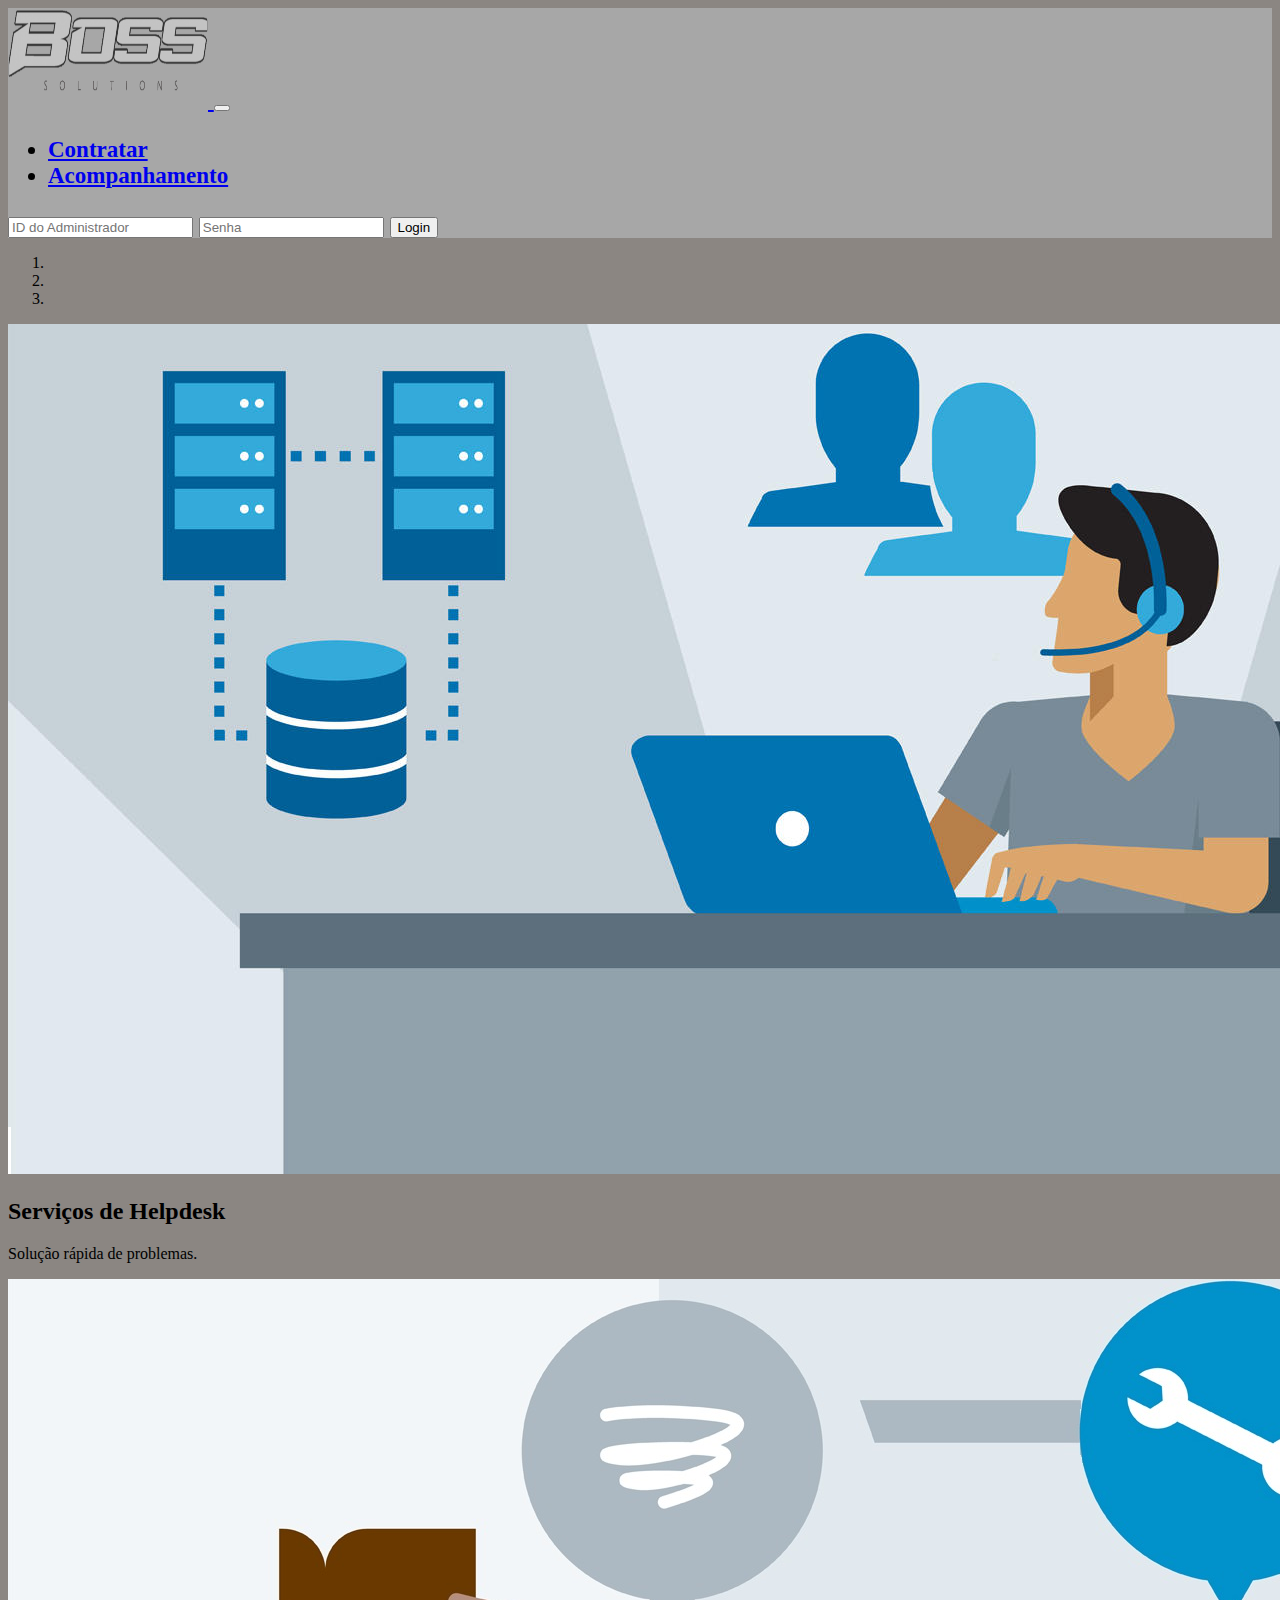
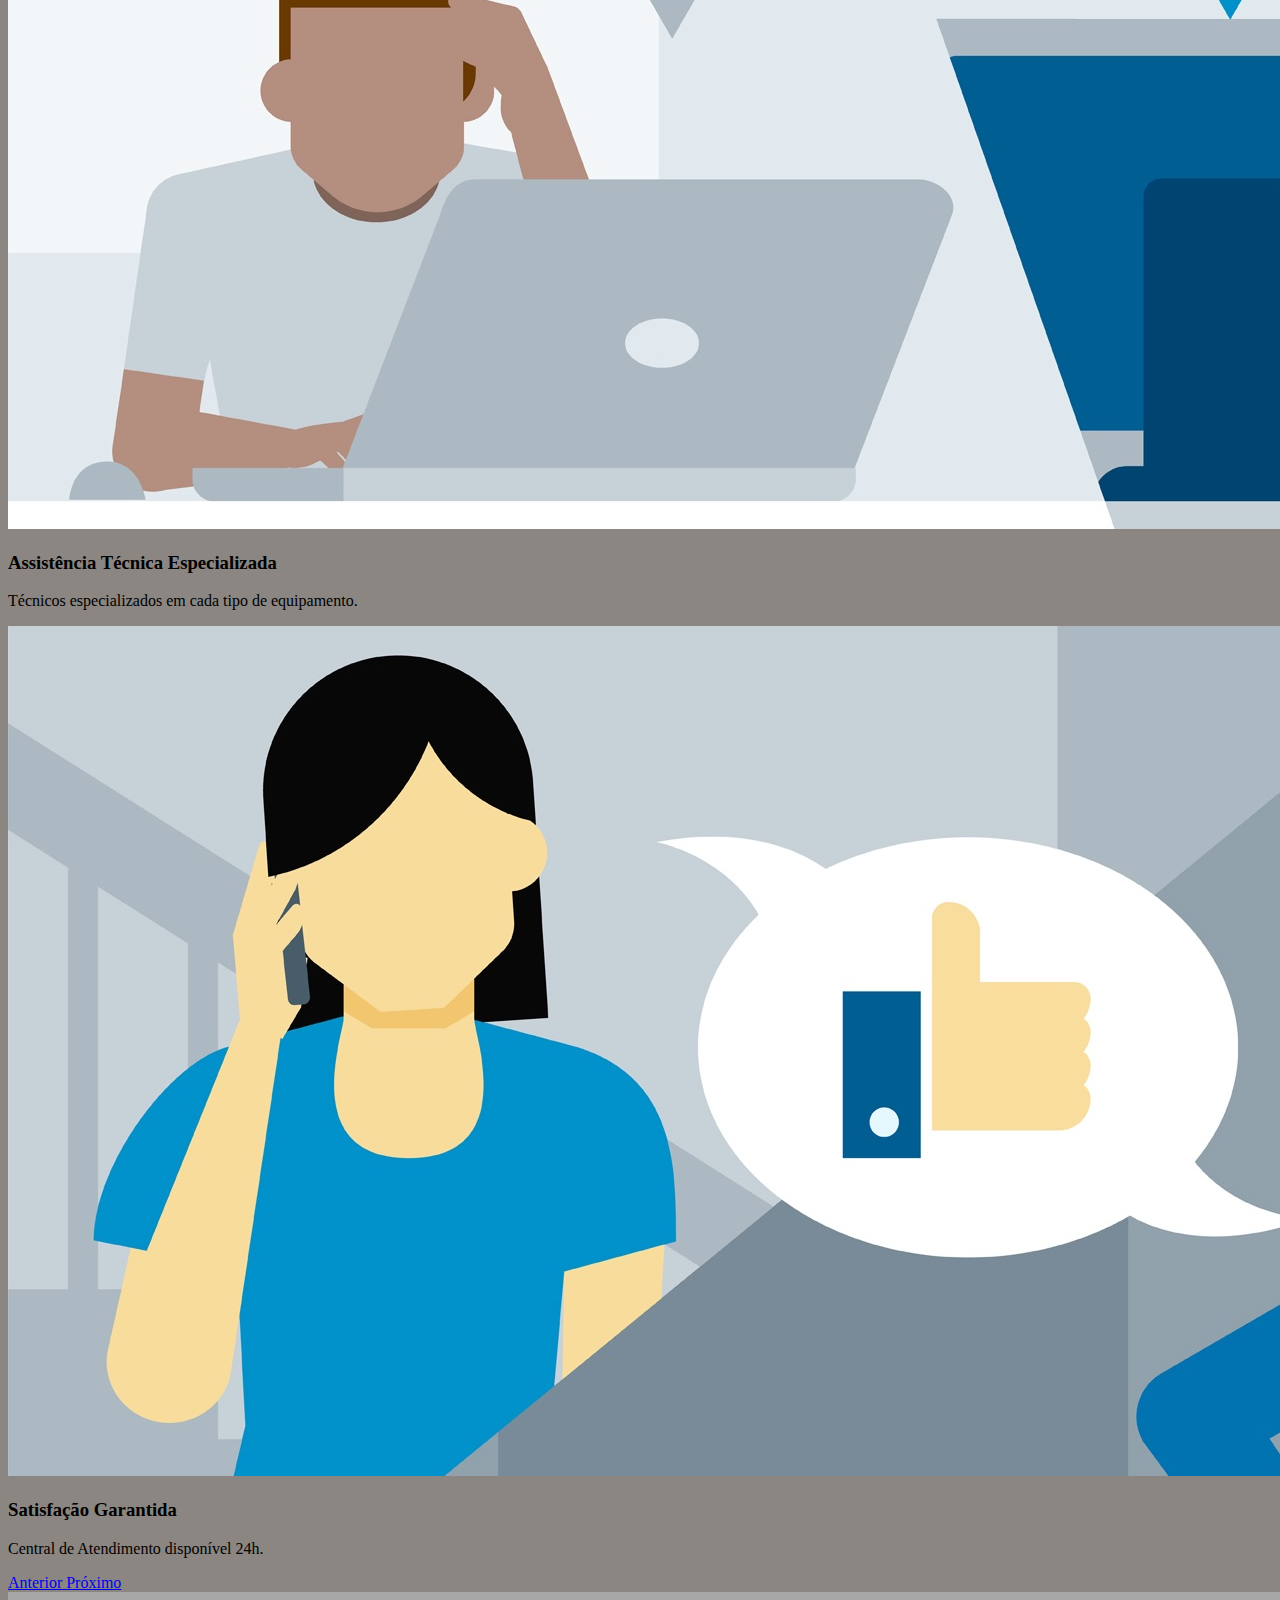
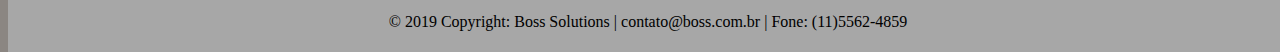
<file: POO/views/index.html>
<!DOCTYPE html>
<html lang="pt-br">
	<head>
		<!-- Bootstrap -->
		<link href="https://cdn.jsdelivr.net/npm/bootstrap@5.0.1/dist/css/bootstrap.min.css" rel="stylesheet" integrity="sha384-+0n0xVW2eSR5OomGNYDnhzAbDsOXxcvSN1TPprVMTNDbiYZCxYbOOl7+AMvyTG2x" crossorigin="anonymous">
		<script src="https://cdn.jsdelivr.net/npm/bootstrap@5.0.1/dist/js/bootstrap.bundle.min.js" integrity="sha384-gtEjrD/SeCtmISkJkNUaaKMoLD0//ElJ19smozuHV6z3Iehds+3Ulb9Bn9Plx0x4" crossorigin="anonymous"></script>
		
		<!-- Tags Obrigatórias -->		
		<link rel="shortcut icon" href="../Imagens/Logo2.png"/><title>Boss Solutions</title>
		<meta charset="UTF-8">
		<meta name="viewport" content="width=device-width, initial-scale=1, shrink-to-fit=no">
	</head>

	<body>
		<link rel="stylesheet" type="text/css" href="../css/estilo.css">
		
		<!-- Menu do site-->
		<div class="header">
			<nav class="navbar navbar-expand-lg navbar-light" style="background-color: #A7A7A7">
				<a class="navbar-brand" href="index.html">
					<img src="../Imagens/Logo.png" width="200" height="100" alt="Logotipo">
				</a>
				<button class="navbar-toggler" type="button" data-toggle="collapse" data-target="#textoNavbar" aria-controls="textoNavbar" aria-expanded="true" aria-label="Alterna navegação">
					<span class="navbar-toggler-icon"></span>
				</button>
				<div class="collapse navbar-collapse" id="textoNavbar">
					<ul class="navbar-nav mr-auto">
						<li class="nav-item">
							<a class="nav-link" href="Contratar.php">Contratar</a>
						</li>
						<li class="nav-item">
							<a class="nav-link" href="Consultar.html">Acompanhamento</a>
						</li>
					</ul>
					<form class="d-flex justify-content-right" action="Login.php" method="post">
                        <input name="user" class="form-control me-2" type="text" placeholder="ID do Administrador">
                        <input name="senha" class="form-control me-2" type="password" placeholder="Senha">
                        <button class="btn btn-outline-light me-2" type="submit">Login</button>
                    </form>
				</div>
			</nav>	
		</div>
		
		<!-- Carousel com os modelos disponíveis para compra-->
		
		<div id="carouselExampleIndicators" class="carousel slide" data-ride="carousel">
			<ol class="carousel-indicators">
				<li data-target="#carouselExampleIndicators" data-slide-to="0" class="active"></li>
				<li data-target="#carouselExampleIndicators" data-slide-to="1"></li>
				<li data-target="#carouselExampleIndicators" data-slide-to="2"></li>
			</ol>
		<div class="carousel-inner">
			<div class="carousel-item active">
				<a href="Contratar.php"><img src="../Imagens/Helpdesk.jpg" class="img-fluid" alt="Helpdesk"></a>
				<div class="carousel-caption d-none d-md-block">
					<h2>Serviços de Helpdesk</h2>
					<p>Solução rápida de problemas.</p>
				</div>
			</div>
			<div class="carousel-item">
				<a href="Contratar.php"><img src="../Imagens/Assistencia.jpg" class="img-fluid" alt="Assistência Técnica"></a>
				<div class="carousel-caption d-none d-md-block">
					<h3>Assistência Técnica Especializada</h3>
					<p>Técnicos especializados em cada tipo de equipamento.</p>
				</div>
			</div>
			<div class="carousel-item">
				<a href="Contratar.php"><img src="../Imagens/Atendimento.jpg" class="img-fluid" alt="Atendimento"></a>
				<div class="carousel-caption d-none d-md-block">
					<h3>Satisfação Garantida</h3>
					<p>Central de Atendimento disponível 24h.</p>
				</div>
			</div>
		</div>
		<a class="carousel-control-prev" href="#carouselExampleIndicators" role="button" data-slide="prev">
			<span class="carousel-control-prev-icon" aria-hidden="true"></span>
			<span class="sr-only">Anterior</span>
		</a>
		<a class="carousel-control-next" href="#carouselExampleIndicators" role="button" data-slide="next">
			<span class="carousel-control-next-icon" aria-hidden="true"></span>
			<span class="sr-only">Próximo</span>
		</a>
		</div>
		      
	
		<!-- Rodapé -->
		<footer class="footer">
			<div class="container">
				© 2019 Copyright: Boss Solutions | contato@boss.com.br | Fone: (11)5562-4859
			</div>
		</footer>

		<!-- JavaScript para agilizar carregamento do código -->
		<script src="https://code.jquery.com/jquery-3.3.1.slim.min.js" integrity="sha384-q8i/X+965DzO0rT7abK41JStQIAqVgRVzpbzo5smXKp4YfRvH+8abtTE1Pi6jizo" crossorigin="anonymous"></script>
		
		<script src="https://cdnjs.cloudflare.com/ajax/libs/popper.js/1.14.3/umd/popper.min.js" integrity="sha384-ZMP7rVo3mIykV+2+9J3UJ46jBk0WLaUAdn689aCwoqbBJiSnjAK/l8WvCWPIPm49" crossorigin="anonymous"></script>
		
		<script src="https://stackpath.bootstrapcdn.com/bootstrap/4.1.3/js/bootstrap.min.js" integrity="sha384-ChfqqxuZUCnJSK3+MXmPNIyE6ZbWh2IMqE241rYiqJxyMiZ6OW/JmZQ5stwEULTy" crossorigin="anonymous"></script>
	</body>
</html>
</file>
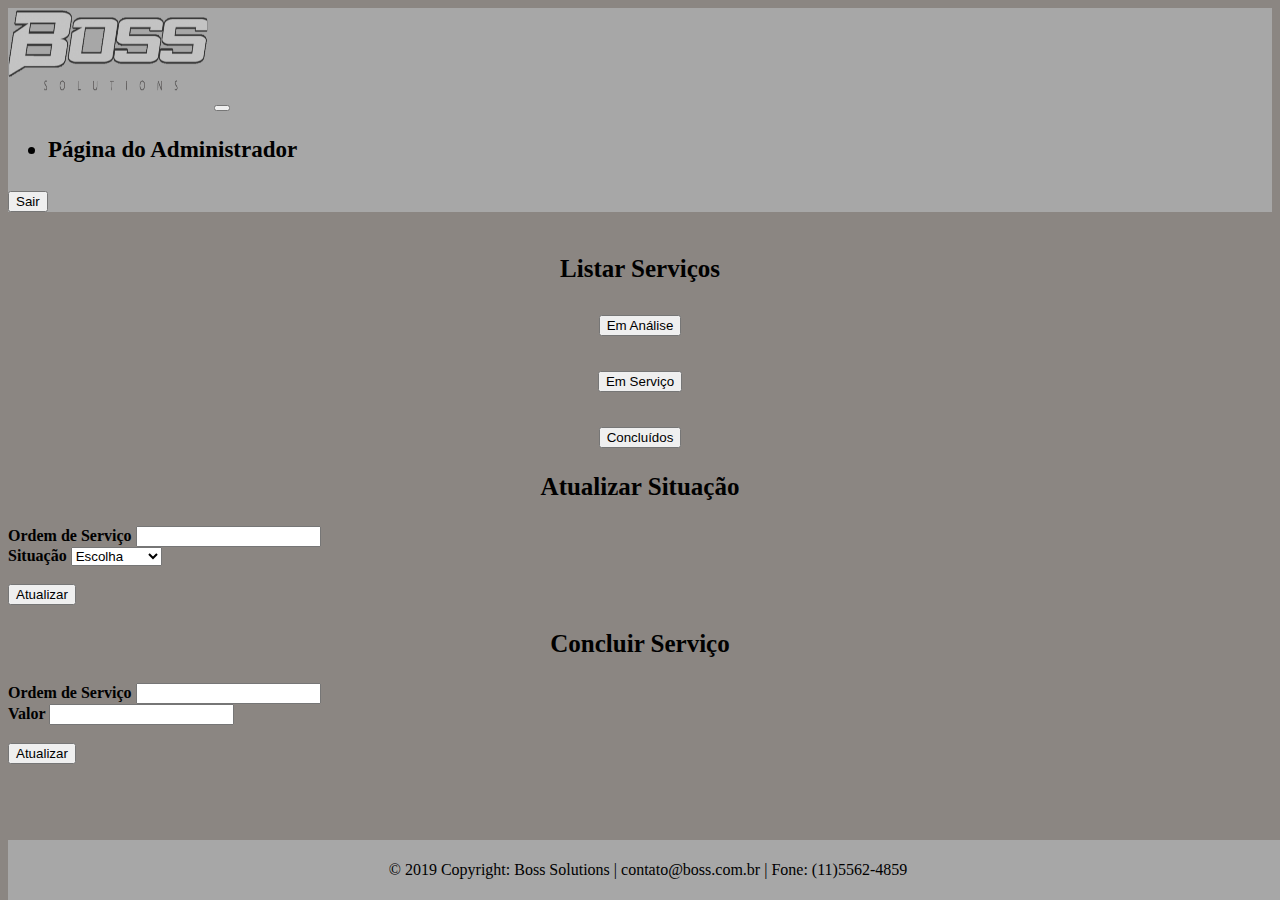
<file: POO/views/Admin.html>
<!DOCTYPE html>
<html lang="pt-br">
	<head>
		<!-- Bootstrap -->
        <link href="https://cdn.jsdelivr.net/npm/bootstrap@5.0.1/dist/css/bootstrap.min.css" rel="stylesheet" integrity="sha384-+0n0xVW2eSR5OomGNYDnhzAbDsOXxcvSN1TPprVMTNDbiYZCxYbOOl7+AMvyTG2x" crossorigin="anonymous">
        <script src="https://cdn.jsdelivr.net/npm/bootstrap@5.0.1/dist/js/bootstrap.bundle.min.js" integrity="sha384-gtEjrD/SeCtmISkJkNUaaKMoLD0//ElJ19smozuHV6z3Iehds+3Ulb9Bn9Plx0x4" crossorigin="anonymous"></script>

		<!-- Tags Obrigatórias -->		
		<link rel="shortcut icon" href="../Imagens/Logo2.png"/><title>Painel do Administrador - Boss Solutions</title>
		<meta charset="UTF-8">
		<meta name="viewport" content="width=device-width, initial-scale=1, shrink-to-fit=no">
	</head>
	
	<body>
	<link rel="stylesheet" type="text/css" href="../css/estilo.css">
		
		<!-- Menu do site-->
		<div class="header">
			<nav class="navbar navbar-expand-lg navbar-light" style="background-color: #A7A7A7">
				<a class="navbar-brand">
					<img src="../Imagens/Logo.png" width="200" height="100" alt="Logotipo">
				</a>
				<button class="navbar-toggler" type="button" data-toggle="collapse" data-target="#textoNavbar" aria-controls="textoNavbar" aria-expanded="true" aria-label="Alterna navegação">
					<span class="navbar-toggler-icon"></span>
				</button>
                <div class="collapse navbar-collapse" id="textoNavbar">
                    <ul class="navbar-nav mr-auto">
                        <li class="nav-item">
							<a class="nav-link disabled">Página do Administrador</a>
						</li>
                    </ul>
                    <form class="form-inline my-2 my-lg-0" action="index.html">
                        <button class="btn btn-outline-danger my-sm-1" type="submit">Sair</button>
                    </form>
                </div>
			</nav>	
		</div>
              
        <br>
        <div class="container-fluid justify-content-center">
            <div class="row">
               <div class="col-md-4">
                    <div class="texto">
                        <p>Listar Serviços</p>
                        <form action="Analise.php">
                            <button type="submit" class="btn btn-primary btn-lg">Em Análise</button>
                        </form>
                        <br>
                        <form action="Servico.php">
                            <button type="submit" class="btn btn-primary btn-lg">Em Serviço</button>
                        </form>
                        <br>
                        <form action="Concluido.php">
                            <button type="submit" class="btn btn-primary btn-lg">Concluídos</button>
                        </form>
                    </div>   
                </div>

                <div class="col-md-4">
                    <div class="texto">
                      <p>Atualizar Situação</p>
                    </div>
                    <div class="contato text-center d-flex justify-content-center">
                        <form action="../controllers/atualizar_ordem.php" method="POST">
                            <div class="form-group">
                                <label class="pb-2" for="inputOrdem">Ordem de Serviço</label>
                                <input id="inputOrdem" name="ordem_servico" type="text" class="form-control" maxlenght="15"/>
                            </div>

                            <div class="form-group mt-5">
                                <label class="pb-2" for="inputSituacao">Situação</label>
                                <select name="situacao" id="inputSituacao" class="form-control">
                                    <option selected>Escolha</option>
                                    <option value="Em Análise">Em Análise</option>
                                    <option value="Em Serviço">Em Serviço</option>
                                </select>
                            </div>
                            <br>
                            <button type="submit" class="btn btn-primary btn-lg">Atualizar</button>
                        </form>
                    </div>
                </div>

                <div class="center col-md-4">
                    <div class="texto">
                        <p>Concluir Serviço</p>
                    </div>
                    <div class="contato text-center d-flex justify-content-center">
                        <form action="../controllers/finalizar_ordem.php" method="post">
                            <div class="form-group">
                                <label class="pb-2" for="inputOrdem">Ordem de Serviço</label>
                                <input id="inputOrdem" name="ordem_servico" type="text" class="form-control" maxlenght="11"/>
                            </div>
                            <div class="form-group mt-5">
                                <label class="pb-2" for="inputValor">Valor</label>
                                <input id="inputValor" name="valor" type="text" class="form-control" maxlenght="15"/>
                            </div>
                            <br>
                            <button type="submit" class="btn btn-primary btn-lg">Atualizar</button>
                        </form>
                    </div>    
                </div>
            </div>
        </div>

        
        <!-- Rodapé -->
		<footer class="footer">
			<div class="container">
				© 2019 Copyright: Boss Solutions | contato@boss.com.br | Fone: (11)5562-4859
			</div>
		</footer>

		<!-- JavaScript para agilizar carregamento do código -->
		<script src="https://code.jquery.com/jquery-3.3.1.slim.min.js" integrity="sha384-q8i/X+965DzO0rT7abK41JStQIAqVgRVzpbzo5smXKp4YfRvH+8abtTE1Pi6jizo" crossorigin="anonymous"></script>
		
		<script src="https://cdnjs.cloudflare.com/ajax/libs/popper.js/1.14.3/umd/popper.min.js" integrity="sha384-ZMP7rVo3mIykV+2+9J3UJ46jBk0WLaUAdn689aCwoqbBJiSnjAK/l8WvCWPIPm49" crossorigin="anonymous"></script>
		
		<script src="https://stackpath.bootstrapcdn.com/bootstrap/4.1.3/js/bootstrap.min.js" integrity="sha384-ChfqqxuZUCnJSK3+MXmPNIyE6ZbWh2IMqE241rYiqJxyMiZ6OW/JmZQ5stwEULTy" crossorigin="anonymous"></script>
    </body>
</html>
</file>
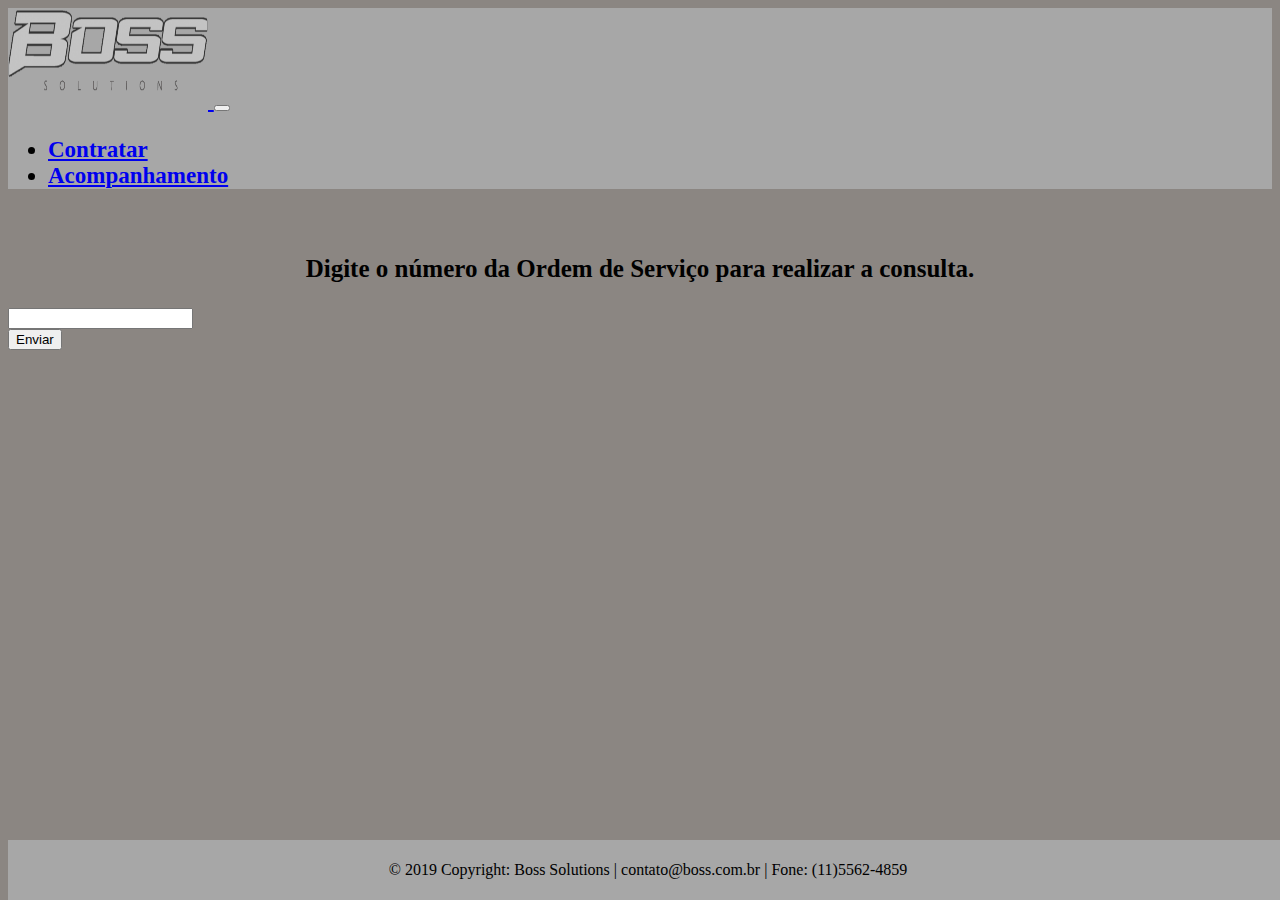
<file: POO/views/Consultar.html>
<!DOCTYPE html>
<html lang="pt-br">
	<head>
		<!-- Bootstrap -->
		<link href="https://cdn.jsdelivr.net/npm/bootstrap@5.0.1/dist/css/bootstrap.min.css" rel="stylesheet" integrity="sha384-+0n0xVW2eSR5OomGNYDnhzAbDsOXxcvSN1TPprVMTNDbiYZCxYbOOl7+AMvyTG2x" crossorigin="anonymous">
		<script src="https://cdn.jsdelivr.net/npm/bootstrap@5.0.1/dist/js/bootstrap.bundle.min.js" integrity="sha384-gtEjrD/SeCtmISkJkNUaaKMoLD0//ElJ19smozuHV6z3Iehds+3Ulb9Bn9Plx0x4" crossorigin="anonymous"></script>
		
		<!-- Tags Obrigatórias -->
		<link rel="shortcut icon" href="../Imagens/Logo2.png"/><title>Acompanhamento - Boss Solutions</title>
		<meta charset="UTF-8">
		<meta name="viewport" content="width=device-width, initial-scale=1, shrink-to-fit=no">
	</head>

	<body>		
		<link rel="stylesheet" type="text/css" href="../css/estilo.css">
		
		<!-- Menu do site-->
		<div class="header">
			<nav class="navbar navbar-expand-lg navbar-light" style="background-color: #A7A7A7">
				<a class="navbar-brand" href="index.html">
					<img src="../Imagens/Logo.png" width="200" height="100" alt="Logotipo">
				</a>
				<button class="navbar-toggler" type="button" data-toggle="collapse" data-target="#textoNavbar" aria-controls="textoNavbar" aria-expanded="true" aria-label="Alterna navegação">
					<span class="navbar-toggler-icon"></span>
				</button>
				<div class="collapse navbar-collapse" id="textoNavbar">
					<ul class="navbar-nav mr-auto">
						<li class="nav-item">
							<a class="nav-link" href="Contratar.php">Contratar</a>
						</li>
						<li class="nav-item">
							<a class="nav-link" href="Consultar.html">Acompanhamento</a>
						</li>
					</ul>
				</div>
			</nav>	
		</div>
		
		<!-- Formulário de contato -->
		<br>
		<div class="texto">
			<p>Digite o número da Ordem de Serviço para realizar a consulta.</p>
		</div>
        
        <form action="Acompanhar.php" method="post">
            <div class="contato text-center d-flex justify-content-center">
                <div class="form-group col-md-2 ">
                    <input id="inputOS" name="ordem_servico" type="text" class="form-control" maxlength="15">
                    <br>
                    <button type="submit" class="btn btn-primary">Enviar</button>
                </div> 
            </div>
        </form>
        
        <!-- Rodapé -->
		<footer class="footer">
			<div class="container">
				© 2019 Copyright: Boss Solutions | contato@boss.com.br | Fone: (11)5562-4859
			</div>
		</footer>

		<!-- JavaScript para agilizar carregamento do código -->
		<script src="https://code.jquery.com/jquery-3.3.1.slim.min.js" integrity="sha384-q8i/X+965DzO0rT7abK41JStQIAqVgRVzpbzo5smXKp4YfRvH+8abtTE1Pi6jizo" crossorigin="anonymous"></script>
		
		<script src="https://cdnjs.cloudflare.com/ajax/libs/popper.js/1.14.3/umd/popper.min.js" integrity="sha384-ZMP7rVo3mIykV+2+9J3UJ46jBk0WLaUAdn689aCwoqbBJiSnjAK/l8WvCWPIPm49" crossorigin="anonymous"></script>
		
		<script src="https://stackpath.bootstrapcdn.com/bootstrap/4.1.3/js/bootstrap.min.js" integrity="sha384-ChfqqxuZUCnJSK3+MXmPNIyE6ZbWh2IMqE241rYiqJxyMiZ6OW/JmZQ5stwEULTy" crossorigin="anonymous"></script>
	</body>
</html>
</file>
<file: POO/css/estilo.css>
body
{
	background-color: #8B8682;
	margin-bottom: 60px;
}

/* Menu */
.header
{
	font-size: 23px;
	font-family: Verdana;
	font-weight: bold;
}

.texto
{
	font-size: 25px;
	font-weight: bold;
	text-align: center;
}

/* Configuração da fonte da página de contato */
.contato
{
	font-weight: bold;
}

/* Footer */
html
{
	position: relative;
	min-height: 100%;
}

.footer 
{
	position: absolute;
	bottom: 0;
	width: 100%;
	height: 60px; /* Estabelece altura fixa do footer */
	line-height: 60px; /* Centraliza o texto verticalmente */
	background-color: #A7A7A7;
	text-align: center;
}

/* Featurettes */
.featurette-divider {
  margin: 5rem 0; 
}


.featurette-heading {
  font-weight: 300;
  line-height: 1;
  letter-spacing: -.05rem;
}

.alinhamento{
    height: 50vh; 
    width: 50%; 
    border:20px; 
    border-radius: 25px; 
}

.esquerda{
    height: 50vh; 
    width: 50%; 
    float: left; 
}

.direita{
    height: 50vh; 
    width: 50%; 
    float: right;
}
</file>
